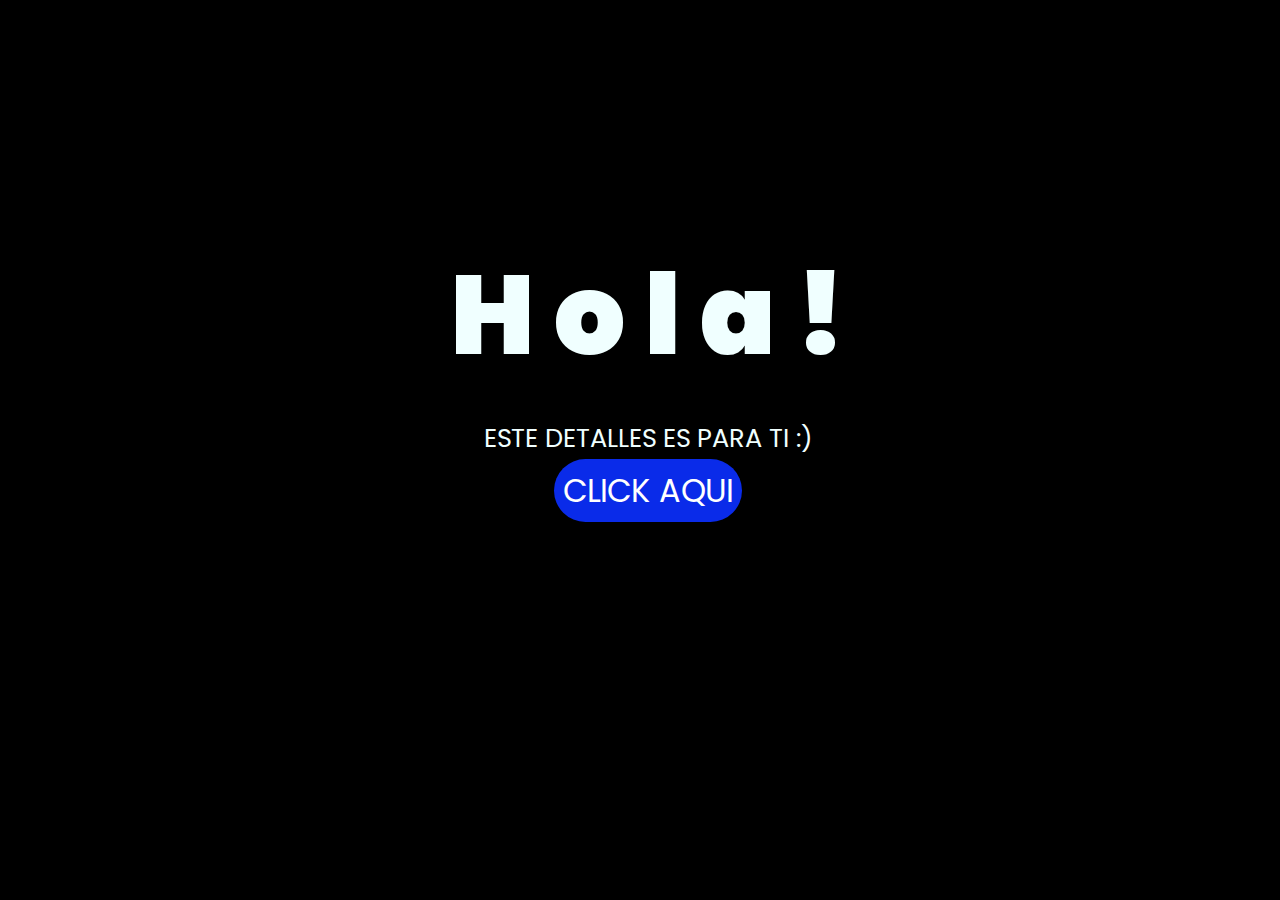
<file: index.html>
<!DOCTYPE html>
<html lang="es">
<head>
    <meta charset="UTF-8">
    <meta http-equiv="X-UA-Compatible" content="IE=edge">
    <meta name="viewport" content="width=device-width, initial-scale=1.0">
    <link rel="stylesheet" href="css/style.css">
    <link rel="icon" href="img/flowers.png" type="image/x-icon">
    <title>Flowers</title>
</head>
<body>
    <div class="greetings">
        <span>H</span>
        <span>o</span>
        <span>l</span>
        <span>a</span>
        <span>!</span>
    </div>
    <div class="description">
        <span>ESTE DETALLES ES PARA TI :)</span>
    </div>
    <div class="button">
        <button class="botones">
            <a href="flower.html" style="color: #fff;">CLICK AQUI</a>
        </button>
    </div>
</body>
</html>
</file>
<file: css/style.css>
@import url('http://fonts.googleapis.com/css2?family=poppins:ital,wght@0,500;1,900&display=swap');
*{
    font-family: 'poppins',cursive;
}
body{
    color: azure;
    width: 100%;
    height: 82vh;
    display: flex;
    flex-direction: column;
    align-items: center;
    justify-content: center;
    background-color: black;
    /* padding-top: -30; */
}

.botones{
    padding: 9px;
    border-radius: 80px;
    background-color: transparent;
    border: none;

}

.botones a{
    background-color: #0a2be9;
    padding: 9px;
    border-radius: 80px;
    -webkit-border-radius: 80px;
    -moz-border-radius: 80px;
    -ms-border-radius: 80px;
    -o-border-radius: 80px;
}

.botones a:focus{
    background-color: rgb(50, 194, 194);
}

.greetings{
    font-size: 7rem;
    font-weight: 900;

}

.greetings > span{
    animation: glow 2.5s ease-in-out infinite;
}

@keyframes glow
{
    0%, 100%
    {
        color: #fff;
        text-shadow: 0 0 12px #39c6d6, 0 0 50px #39c6d6, 0 0 100px #39c6d6;
    }
    10%, 90%
    {
        color: #111;
        text-shadow: none;
    }
}
.greetings > span:nth-child(2){
    animation-delay: .2s;
}
.greetings > span:nth-child(3){
    animation-delay: .4s;
}
.greetings > span:nth-child(4){
    animation-delay: .6s;
}
.greetings > span:nth-child(5){
    animation-delay: .8s;
}
.greetings > span:nth-child(6){
    animation-delay: 1s;
}

.description{
    font-size: 1.6rem;
    margin-top: 20px;
}

.button a{
    text-decoration: none;
    color: #111;
    font-size: 2rem;
}
@media screen and (max-width:574px){
    .greetings{
        display: block;
        font-size: 4rem;
        font-weight: 800;
        text-align: center;
    }
    .description{
        font-size: 2rem;
    }
    
    .button a{
        font-size: 4rem;
    }
}
</file>
